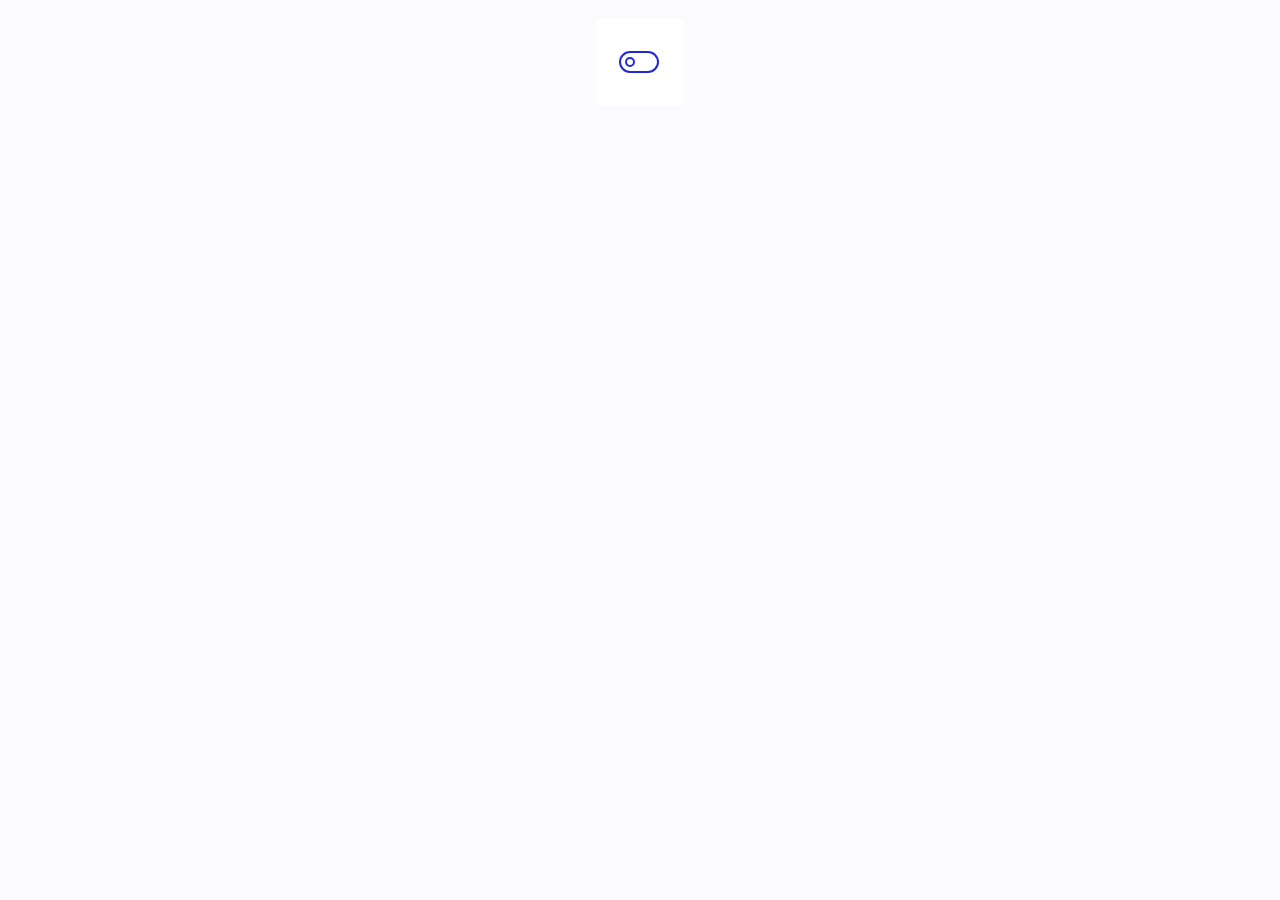
<file: img/ikonate/ikonate_off/inline/index.html>
<html lang="en" dir="ltr">

  <head>
    <meta charset="utf-8">
    <title>Ikonate</title>
    <style>
      :root {
        --grey--light: #fafaff;
        --white: #ffffff;
      }

      body {
        background: var(--grey--light);
      }

      .main {
        width: 1152px;
        text-align: center;
        margin: 0 auto;
      }

      .main__item {
        background: var(--white);
        border-radius: 4px;
        padding: 20px;
        display: inline-block;
        margin: 10px;
      }

      .main__item svg {
          width: 48px;
          height: 48px;
          stroke: #2329D6;
          stroke-width: 1;
          stroke-linecap: square;
          stroke-linejoin: miter;
          fill: none;
          color: #2329D6;
  }</style>
  </head>

  <body>
    <div class="main">
      <div class="main__item"><svg width="24" height="24" viewBox="0 0 24 24" xmlns="http://www.w3.org/2000/svg" aria-labelledby="switchOffIconTitle">
          <title id="switchOffIconTitle">Switch off</title>
          <path fill-rule="evenodd" clip-rule="evenodd" d="M7 14C5.89543 14 5 13.1046 5 12C5 10.8954 5.89543 10 7 10C8.10457 10 9 10.8954 9 12C9 13.1046 8.10457 14 7 14Z"></path>
          <path d="M7 17C4.23858 17 2 14.7614 2 12V12C2 9.23858 4.23858 7 7 7L16 7C18.7614 7 21 9.23858 21 12V12C21 14.7614 18.7614 17 16 17L7 17Z"></path>
        </svg></div>
    </div>

  </body>

</html>
</file>
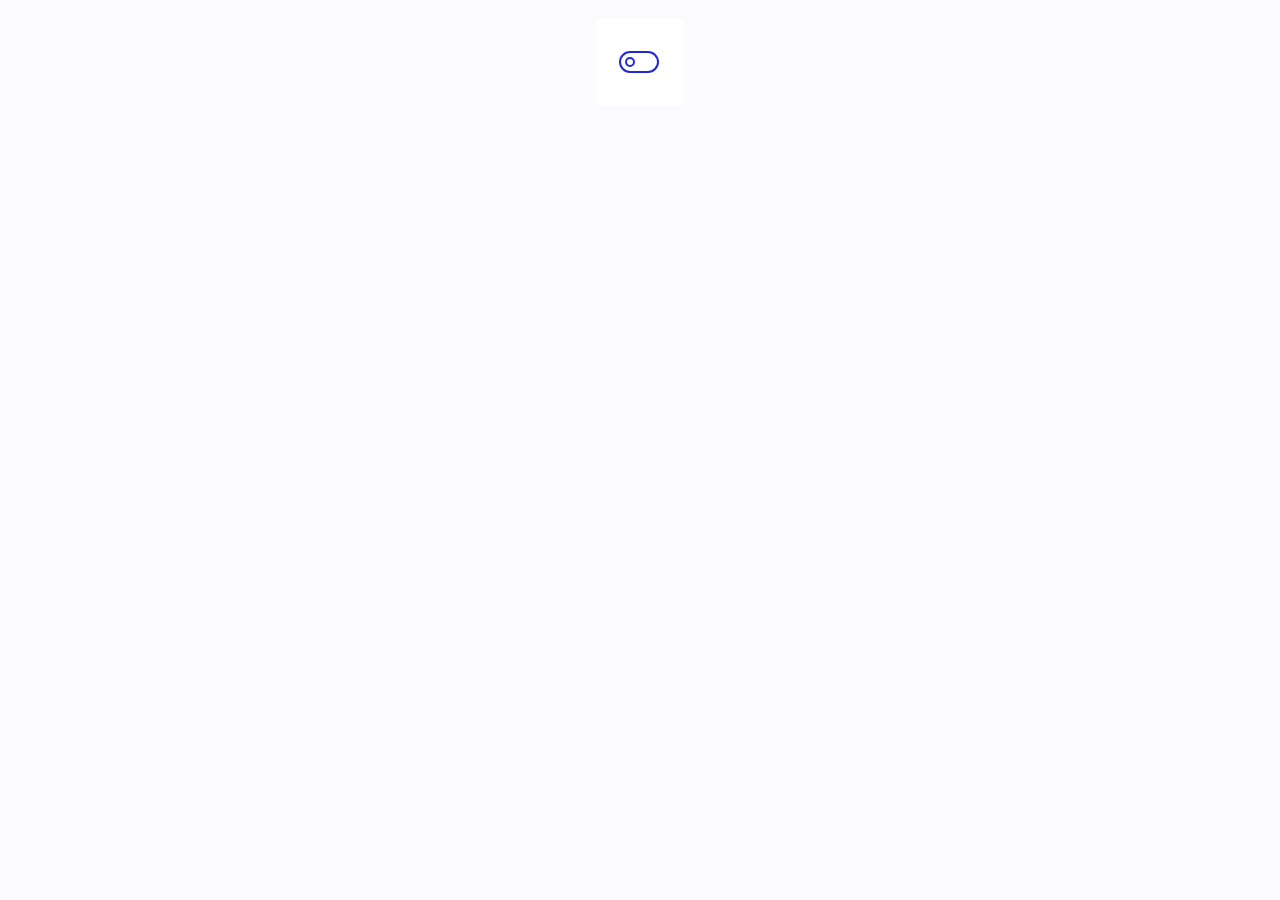
<file: img/ikonate/ikonate_off/spritesheet/index.html>
<html lang="en" dir="ltr">

  <head>
    <meta charset="utf-8">
    <title>Ikonate</title>
    <style>
      :root {
        --grey--light: #fafaff;
        --white: #ffffff;
      }

      body {
        background: var(--grey--light);
      }

      .main {
        width: 1152px;
        text-align: center;
        margin: 0 auto;
      }

      .main__item {
        background: var(--white);
        border-radius: 4px;
        padding: 20px;
        display: inline-block;
        margin: 10px;
      }

      .main__item svg {
          width: 48px;
          height: 48px;
          stroke: #2329D6;
          stroke-width: 1;
          stroke-linecap: square;
          stroke-linejoin: miter;
          fill: none;
          color: #2329D6;
  }</style>
  </head>

  <body>
    <div class="main">
      <div class="main__item"><svg>
          <title id="switchOffIconTitle">Switch off</title>
          <use xlink:href="./ikonate.svg#switch-off"></use>
        </svg></div>
    </div>

  </body>

</html>
</file>
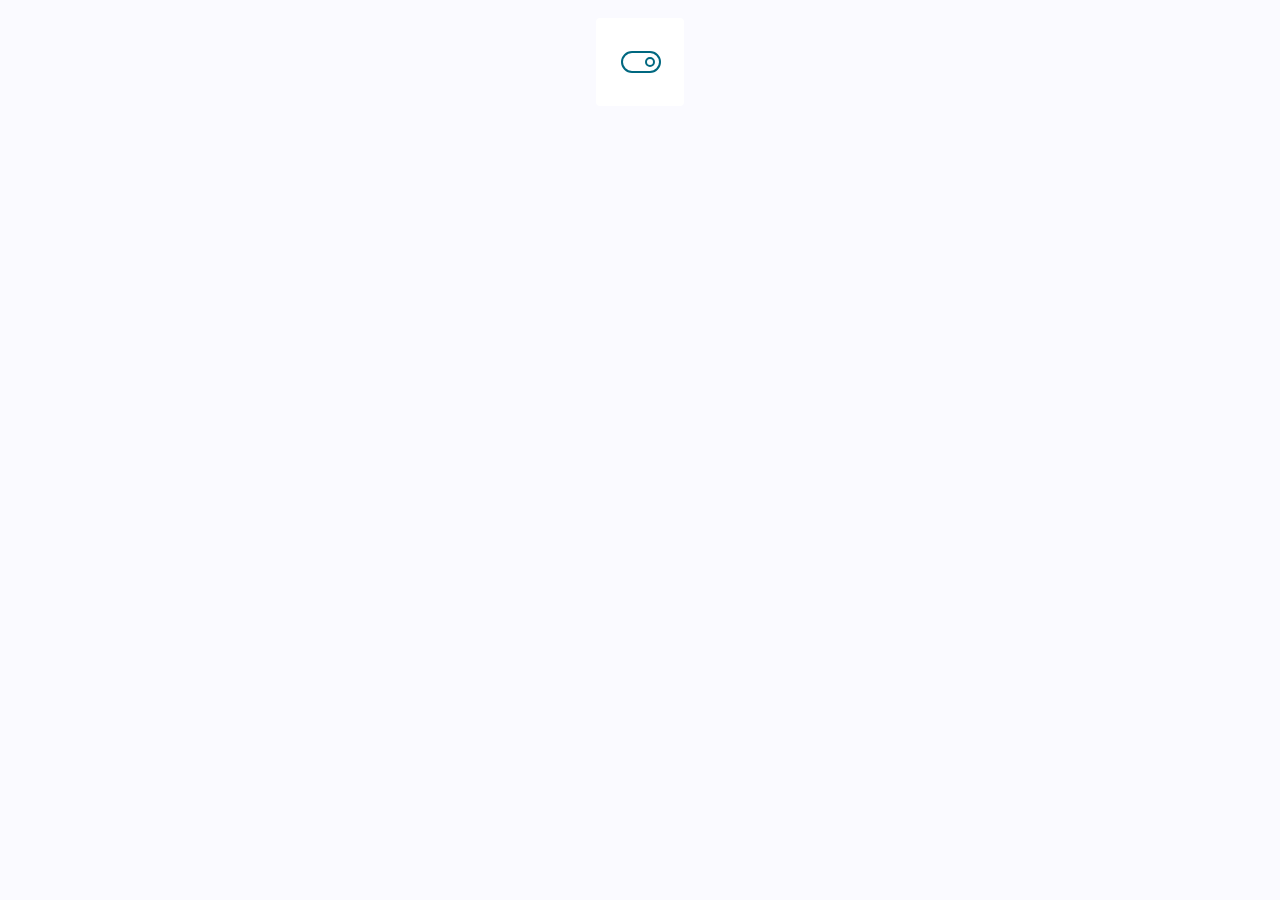
<file: img/ikonate/ikonate_on/inline/index.html>
<html lang="en" dir="ltr">

  <head>
    <meta charset="utf-8">
    <title>Ikonate</title>
    <style>
      :root {
        --grey--light: #fafaff;
        --white: #ffffff;
      }

      body {
        background: var(--grey--light);
      }

      .main {
        width: 1152px;
        text-align: center;
        margin: 0 auto;
      }

      .main__item {
        background: var(--white);
        border-radius: 4px;
        padding: 20px;
        display: inline-block;
        margin: 10px;
      }

      .main__item svg {
          width: 48px;
          height: 48px;
          stroke: #006880;
          stroke-width: 1;
          stroke-linecap: square;
          stroke-linejoin: miter;
          fill: none;
          color: #006880;
  }</style>
  </head>

  <body>
    <div class="main">
      <div class="main__item"><svg width="24" height="24" viewBox="0 0 24 24" xmlns="http://www.w3.org/2000/svg" aria-labelledby="switchOnIconTitle">
          <title id="switchOnIconTitle">Switch on</title>
          <path fill-rule="evenodd" clip-rule="evenodd" d="M17 10C18.1046 10 19 10.8954 19 12C19 13.1046 18.1046 14 17 14C15.8954 14 15 13.1046 15 12C15 10.8954 15.8954 10 17 10Z"></path>
          <path d="M17 7C19.7614 7 22 9.23858 22 12V12C22 14.7614 19.7614 17 17 17L8 17C5.23858 17 3 14.7614 3 12V12C3 9.23858 5.23858 7 8 7L17 7Z"></path>
        </svg></div>
    </div>

  </body>

</html>
</file>
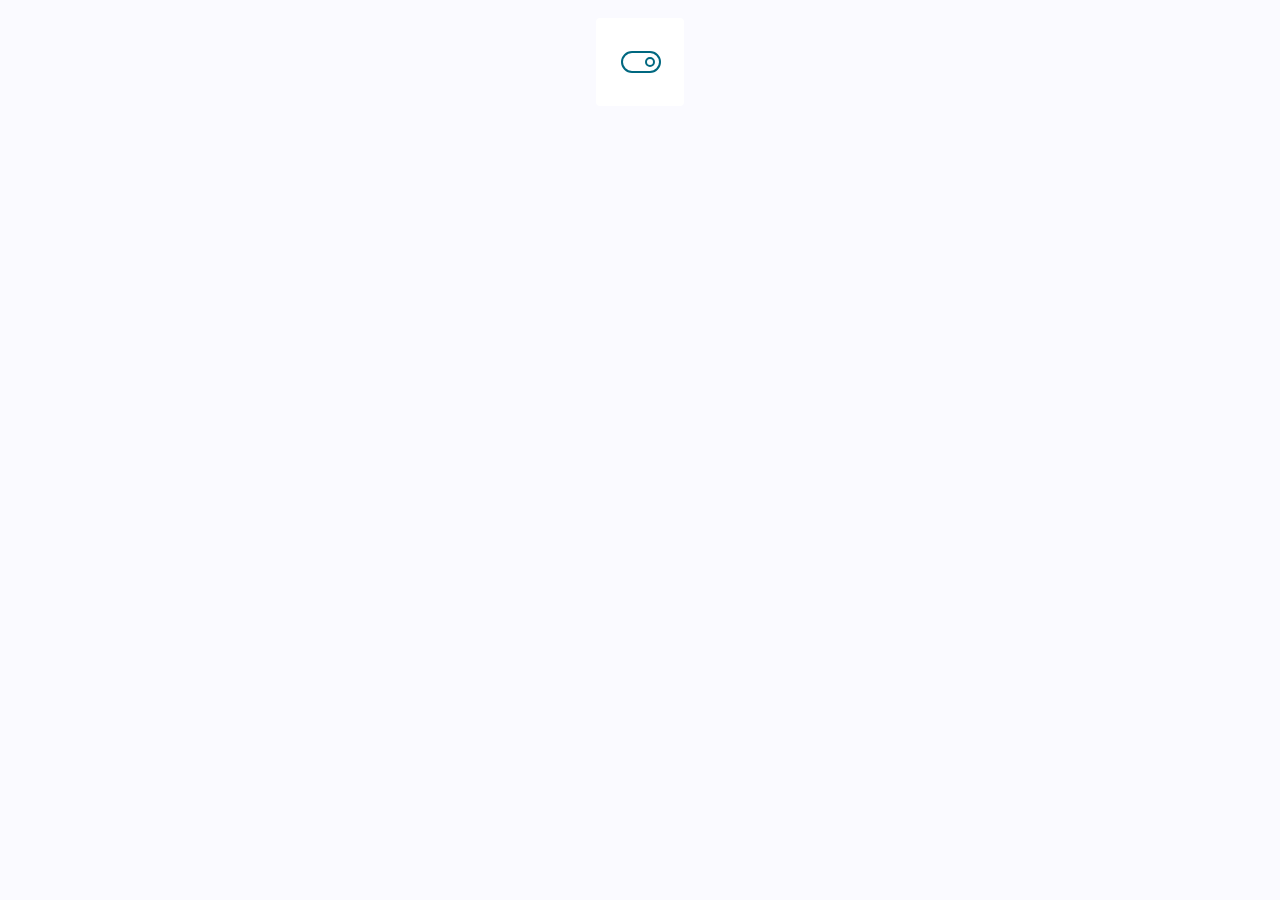
<file: img/ikonate/ikonate_on/spritesheet/index.html>
<html lang="en" dir="ltr">

  <head>
    <meta charset="utf-8">
    <title>Ikonate</title>
    <style>
      :root {
        --grey--light: #fafaff;
        --white: #ffffff;
      }

      body {
        background: var(--grey--light);
      }

      .main {
        width: 1152px;
        text-align: center;
        margin: 0 auto;
      }

      .main__item {
        background: var(--white);
        border-radius: 4px;
        padding: 20px;
        display: inline-block;
        margin: 10px;
      }

      .main__item svg {
          width: 48px;
          height: 48px;
          stroke: #006880;
          stroke-width: 1;
          stroke-linecap: square;
          stroke-linejoin: miter;
          fill: none;
          color: #006880;
  }</style>
  </head>

  <body>
    <div class="main">
      <div class="main__item"><svg>
          <title id="switchOnIconTitle">Switch on</title>
          <use xlink:href="./ikonate.svg#switch-on"></use>
        </svg></div>
    </div>

  </body>

</html>
</file>
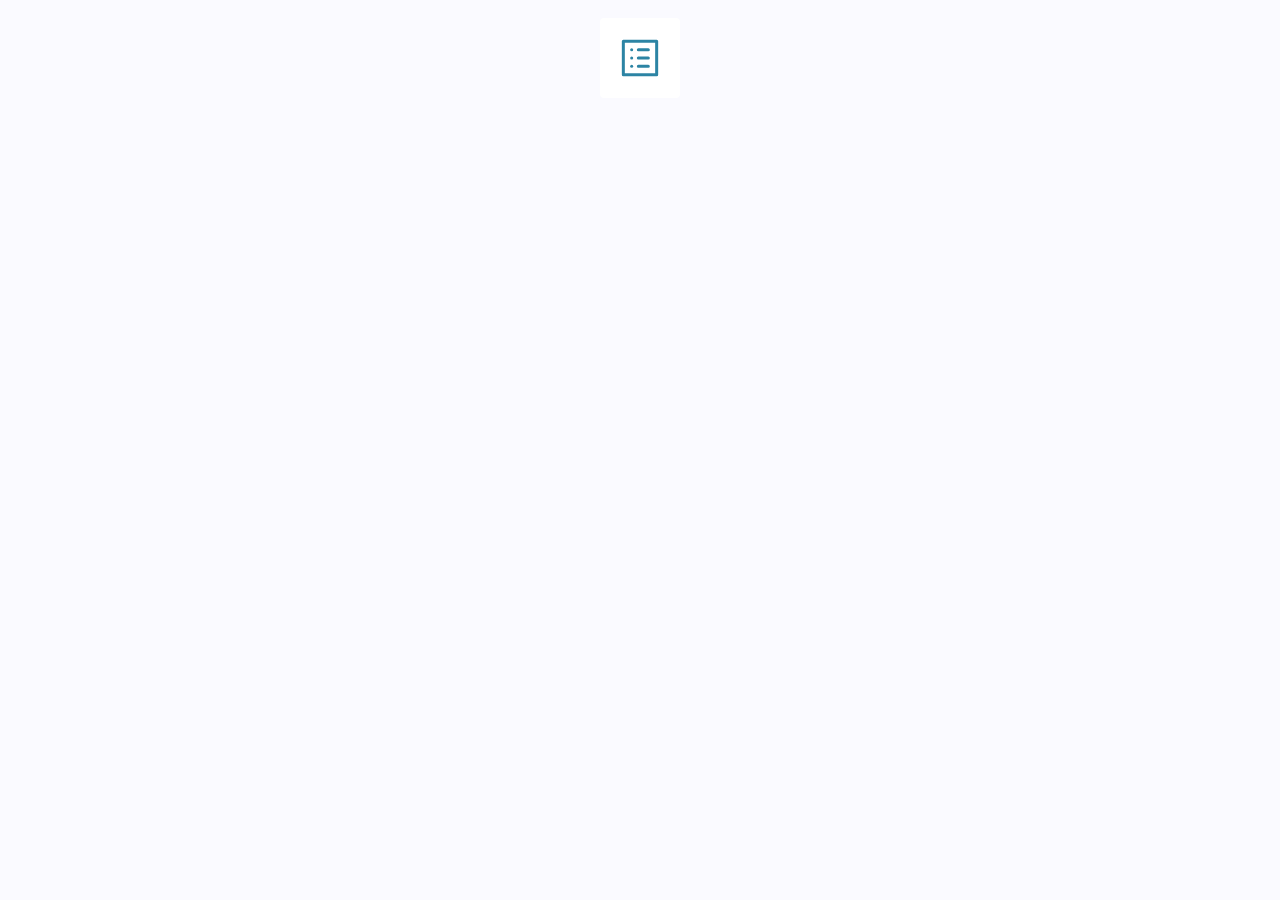
<file: img/ikonate/ikonate_write/inline/index.html>
<html lang="en" dir="ltr">

  <head>
    <meta charset="utf-8">
    <title>Ikonate</title>
    <style>
      :root {
        --grey--light: #fafaff;
        --white: #ffffff;
      }

      body {
        background: var(--grey--light);
      }

      .main {
        width: 1152px;
        text-align: center;
        margin: 0 auto;
      }

      .main__item {
        background: var(--white);
        border-radius: 4px;
        padding: 20px;
        display: inline-block;
        margin: 10px;
      }

      .main__item svg {
          width: 40px;
          height: 40px;
          stroke: #2c84a4;
          stroke-width: 1.8;
          stroke-linecap: round;
          stroke-linejoin: round;
          fill: none;
          color: #2c84a4;
  }</style>
  </head>

  <body>
    <div class="main">
      <div class="main__item"><svg role="img" xmlns="http://www.w3.org/2000/svg" width="24" height="24" viewBox="0 0 24 24" aria-labelledby="dashboardIconTitle">
          <title id="dashboardIconTitle">Dashboard</title>
          <rect width="20" height="20" x="2" y="2"></rect>
          <path d="M11 7L17 7M11 12L17 12M11 17L17 17"></path>
          <line x1="7" y1="7" x2="7" y2="7"></line>
          <line x1="7" y1="12" x2="7" y2="12"></line>
          <line x1="7" y1="17" x2="7" y2="17"></line>
        </svg></div>
    </div>

  </body>

</html>
</file>
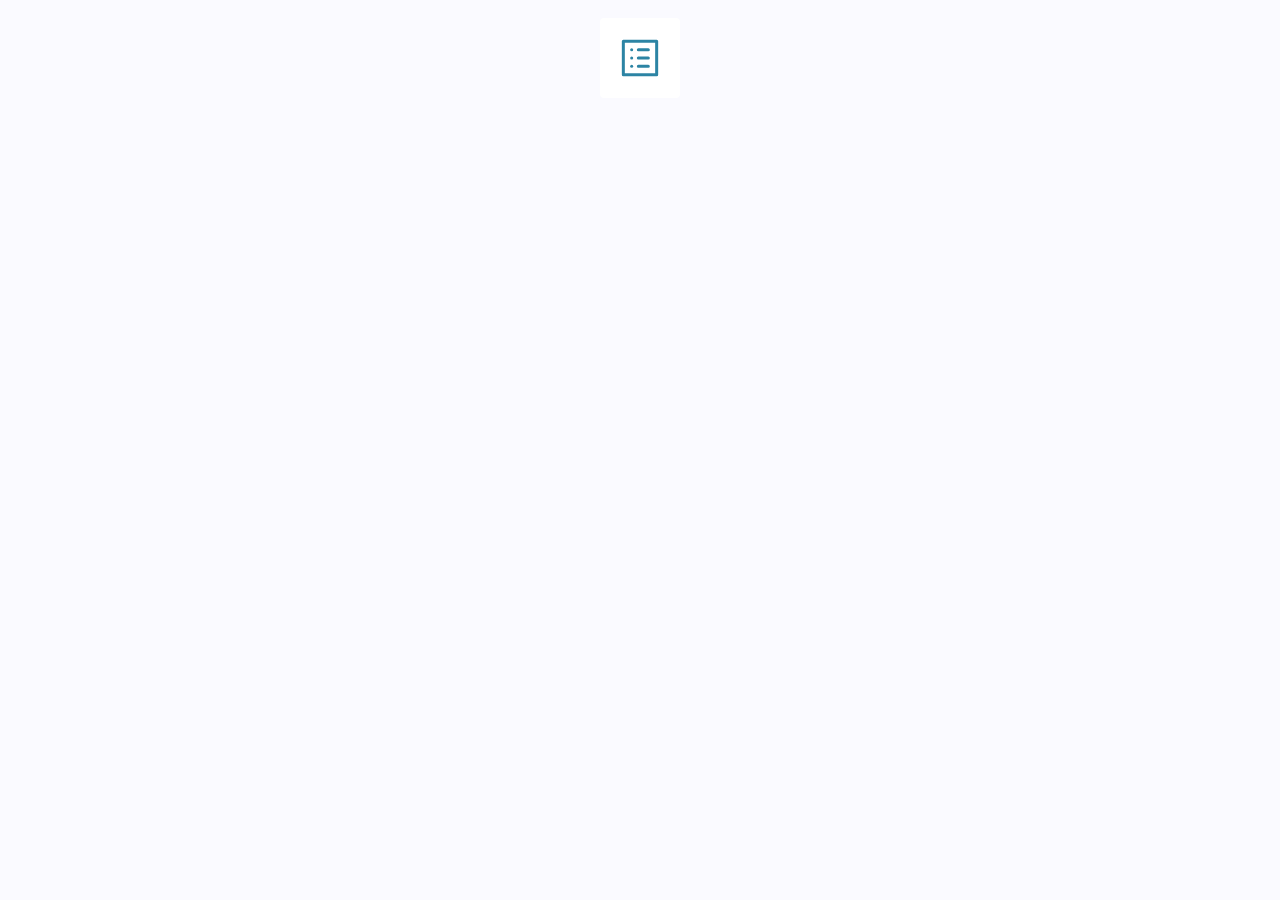
<file: img/ikonate/ikonate_write/spritesheet/index.html>
<html lang="en" dir="ltr">

  <head>
    <meta charset="utf-8">
    <title>Ikonate</title>
    <style>
      :root {
        --grey--light: #fafaff;
        --white: #ffffff;
      }

      body {
        background: var(--grey--light);
      }

      .main {
        width: 1152px;
        text-align: center;
        margin: 0 auto;
      }

      .main__item {
        background: var(--white);
        border-radius: 4px;
        padding: 20px;
        display: inline-block;
        margin: 10px;
      }

      .main__item svg {
          width: 40px;
          height: 40px;
          stroke: #2c84a4;
          stroke-width: 1.8;
          stroke-linecap: round;
          stroke-linejoin: round;
          fill: none;
          color: #2c84a4;
  }</style>
  </head>

  <body>
    <div class="main">
      <div class="main__item"><svg>
          <title id="dashboardIconTitle">Dashboard</title>
          <use xlink:href="./ikonate.svg#dashboard"></use>
        </svg></div>
    </div>

  </body>

</html>
</file>
